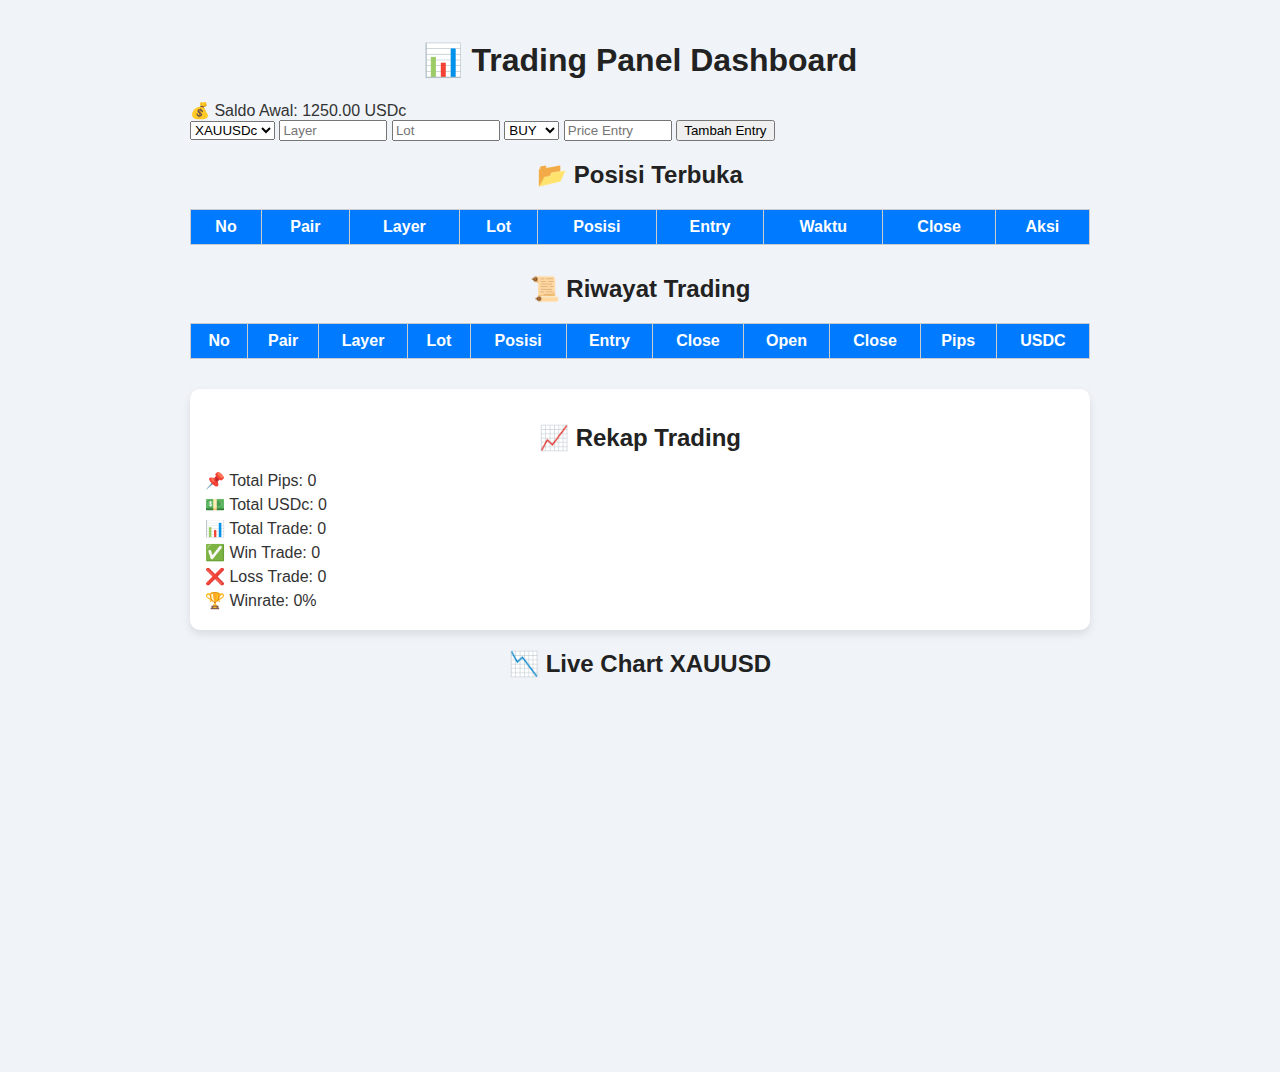
<file: index.html>
<!DOCTYPE html>
<html lang="en">
<head>
  <meta charset="UTF-8" />
  <meta name="viewport" content="width=device-width, initial-scale=1.0" />
  <title>Trading Panel Dashboard</title>
  <link rel="stylesheet" href="style.css" />
</head>
<body>
  <div class="container">
    <h1>📊 Trading Panel Dashboard</h1>
    <div class="balance">💰 Saldo Awal: <span id="startBalance">1250.00</span> USDc</div>

    <form id="tradeForm">
      <div class="form-group">
        <select name="pair" required>
          <option value="XAUUSDc">XAUUSDc</option>
          <option value="BTCUSDc">BTCUSDc</option>
        </select>
        <input type="number" name="layer" placeholder="Layer" required min="1" />
        <input type="number" step="0.01" name="lot" placeholder="Lot" required />
        <select name="position" required>
          <option value="BUY">BUY</option>
          <option value="SELL">SELL</option>
        </select>
        <input type="number" step="0.01" name="entryPrice" placeholder="Price Entry" required />
        <button type="submit">Tambah Entry</button>
      </div>
    </form>

    <h2>📂 Posisi Terbuka</h2>
    <table id="openTrades">
      <thead>
        <tr>
          <th>No</th><th>Pair</th><th>Layer</th><th>Lot</th><th>Posisi</th><th>Entry</th><th>Waktu</th><th>Close</th><th>Aksi</th>
        </tr>
      </thead>
      <tbody></tbody>
    </table>

    <h2>📜 Riwayat Trading</h2>
    <table id="history">
      <thead>
        <tr>
          <th>No</th><th>Pair</th><th>Layer</th><th>Lot</th><th>Posisi</th><th>Entry</th><th>Close</th><th>Open</th><th>Close</th><th>Pips</th><th>USDC</th>
        </tr>
      </thead>
      <tbody></tbody>
    </table>

    <div class="rekap">
      <h2>📈 Rekap Trading</h2>
      <p>📌 Total Pips: <span id="totalPips">0</span></p>
      <p>💵 Total USDc: <span id="totalUsdc">0</span></p>
      <p>📊 Total Trade: <span id="totalTrade">0</span></p>
      <p>✅ Win Trade: <span id="winTrade">0</span></p>
      <p>❌ Loss Trade: <span id="lossTrade">0</span></p>
      <p>🏆 Winrate: <span id="winrate">0%</span></p>
    </div>

    <h2>📉 Live Chart XAUUSD</h2>
    <iframe src="https://www.tradingview.com/widgetembed/?frameElementId=tradingview_c52c1&symbol=OANDA:XAUUSD&interval=1&theme=light" width="100%" height="350" frameborder="0"></iframe>
  </div>

  <script src="script.js"></script>
</body>
</html>
</file>
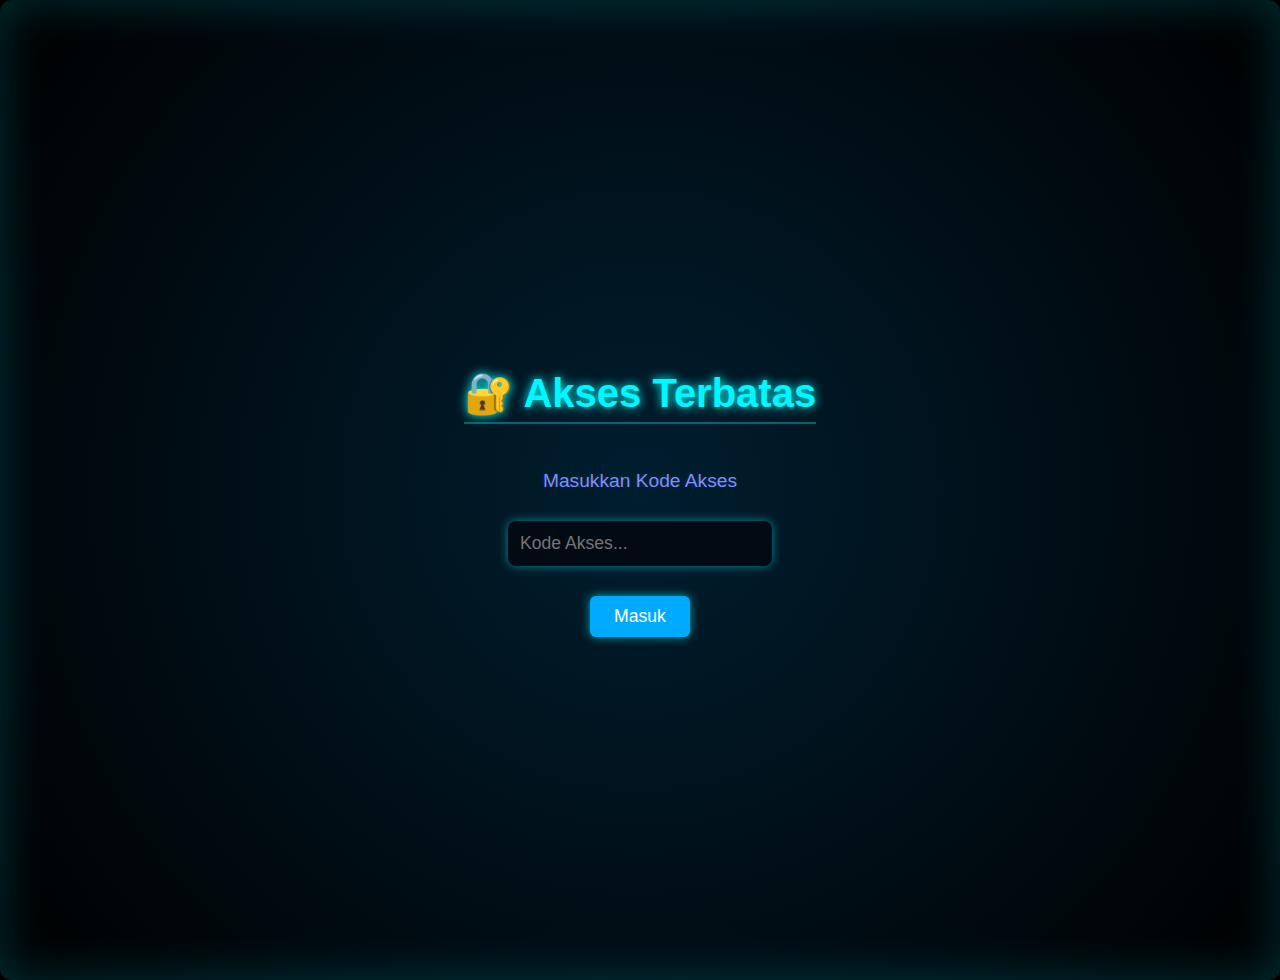
<file: risk-management.html>
<!DOCTYPE html>
<html lang="en">
<head>
  <meta charset="UTF-8" />
  <meta name="viewport" content="width=device-width, initial-scale=1.0"/>
  <title>Risk Management - XAUUSD</title>
  <style>
    body {
      margin: 0;
      font-family: 'Segoe UI', Tahoma, Geneva, Verdana, sans-serif;
      background-color: #000;
      color: #0ff;
    }

    /* Neon Login Container */
    #authContainer {
      display: flex;
      flex-direction: column;
      align-items: center;
      justify-content: center;
      height: 100vh;
      background: radial-gradient(circle at center, #001e2f 0%, #000 100%);
      animation: pulseGlow 5s infinite alternate;
      box-shadow: inset 0 0 50px #00f2ff33;
      border-radius: 12px;
      padding: 40px;
      text-align: center;
    }

    #authContainer h1 {
      font-size: 2.5rem;
      text-shadow: 0 0 10px #0ff, 0 0 20px #0ff2;
    }

    #authContainer p {
      font-size: 1.2rem;
      color: #88f;
      text-shadow: 0 0 5px #0ff2;
    }

    #accessCode {
      padding: 12px;
      font-size: 1.1rem;
      width: 240px;
      border: none;
      border-radius: 8px;
      background: #020b14;
      color: #0ff;
      outline: none;
      box-shadow: 0 0 10px #00f2ff88;
    }

    #accessCode:focus {
      box-shadow: 0 0 20px #00f2ffcc;
    }

    #authContainer button {
      margin-top: 20px;
      padding: 10px 24px;
      background: #00aaff;
      border: none;
      border-radius: 6px;
      color: #fff;
      font-size: 1.1rem;
      cursor: pointer;
      box-shadow: 0 0 10px #00f2ffaa;
      transition: background 0.3s ease, transform 0.3s ease;
    }

    #authContainer button:hover {
      background: #008ecc;
      transform: scale(1.05);
      box-shadow: 0 0 20px #00f2ffff;
    }

    @keyframes pulseGlow {
      0% { box-shadow: inset 0 0 30px #00f2ff33; }
      100% { box-shadow: inset 0 0 60px #00f2ff99; }
    }

    /* Risk Management Content (Hidden by default) */
    #mainContent {
      display: none;
      padding: 20px;
      animation: fadeIn 1s ease forwards;
    }

    @keyframes fadeIn {
      from { opacity: 0; transform: scale(0.98); }
      to { opacity: 1; transform: scale(1); }
    }

    h1, h3 {
      color: #00f7ff;
      border-bottom: 2px solid #0ff5;
      padding-bottom: 5px;
    }

    input, button {
      font-size: 16px;
    }

    input {
      padding: 8px;
      margin: 10px 5px;
      width: 150px;
      border: 1px solid #0ff;
      background-color: #111;
      color: #0ff;
      border-radius: 4px;
    }

    nav {
      background: #011;
      padding: 10px;
      margin-bottom: 20px;
      border-radius: 8px;
      box-shadow: 0 0 10px #0ff5;
    }

    nav a {
      color: #0ff;
      text-decoration: none;
      margin: 0 15px;
      font-weight: bold;
    }

    nav a:hover {
      text-decoration: underline;
    }

    table {
      margin-top: 20px;
      width: 100%;
      border-collapse: collapse;
      box-shadow: 0 0 10px #0ff3;
    }

    th, td {
      border: 1px solid #0ff;
      padding: 10px;
      text-align: center;
      background-color: #111;
    }

    th {
      background-color: #033;
      color: #0ff;
    }

    #riskBarContainer {
      width: 100%;
      height: 30px;
      background: #022;
      border-radius: 6px;
      margin-top: 10px;
      overflow: hidden;
      box-shadow: 0 0 10px #0ff5;
    }

    #riskBar {
      height: 100%;
      width: 0%;
      background-color: green;
      transition: width 0.5s ease, background-color 0.5s ease;
      border-radius: 6px;
    }

    #riskLabel {
      color: #0ff;
      margin-top: 5px;
      font-weight: bold;
      font-size: 18px;
    }
  </style>
</head>
<body oncontextmenu="return false">

  <!-- AUTH GATE -->
  <div id="authContainer">
    <h1>🔐 Akses Terbatas</h1>
    <p>Masukkan Kode Akses</p>
    <input type="password" id="accessCode" placeholder="Kode Akses..." />
    <button onclick="validateAccess()">Masuk</button>
  </div>

  <!-- MAIN CONTENT -->
  <div id="mainContent">
    <nav>
      <a href="index.html">Dashboard</a>
      <a href="risk-management.html">Risk Management</a>
      <a href="maintenance.html">Money Management</a>
    </nav>

    <h1>Risk Management - XAUUSD</h1>
    <label for="balance">Saldo ($):</label>
    <input type="number" id="balance" value="1000" />
    <button onclick="calculateLayers()">Hitung Layer</button>

    <div id="output"></div>

    <h3>Risk Persentase</h3>
    <div id="riskBarContainer">
      <div id="riskBar"></div>
    </div>
    <p id="riskLabel">Risk: 0%</p>

    <h3>Tabel Layering</h3>
    <table id="layersTable">
      <thead>
        <tr>
          <th>Layer</th>
          <th>Entry Price</th>
          <th>Stop Loss</th>
          <th>Take Profit</th>
          <th>Lot</th>
        </tr>
      </thead>
      <tbody id="tableBody"></tbody>
    </table>

    <h3>Tabel Maksimum Lot Size (Floating Max 100 pips)</h3>
    <table id="lotTable">
      <thead>
        <tr><th>Saldo</th><th>Max Floating (100 pips)</th><th>Total Lot Max</th></tr>
      </thead>
      <tbody id="lotTableBody"></tbody>
    </table>

    <h3>Estimasi Recovery Profit Saat Layer 5 Running</h3>
    <table id="recoveryTable">
      <thead>
        <tr>
          <th>Layer</th>
          <th>Harga Entry</th>
          <th>Harga Sekarang</th>
          <th>Status</th>
          <th>Selisih Pips</th>
          <th>Profit/Loss ($)</th>
        </tr>
      </thead>
      <tbody id="recoveryBody"></tbody>
    </table>
  </div>

  <script>
    // Sistem Akses
    function validateAccess() {
      const code = document.getElementById('accessCode').value.trim().toUpperCase();
      if (code === 'VL') {
        document.getElementById('authContainer').style.display = 'none';
        document.getElementById('mainContent').style.display = 'block';
        calculateLayers();
      } else {
        alert('Kode akses salah!');
      }
    }

    // Hitung Layering
    function calculateLayers() {
      const balance = parseFloat(document.getElementById("balance").value);
      if (balance < 50) {
        alert("Saldo terlalu kecil. Belikan makan, rokok, atau kopi saja daripada trading dengan risiko tinggi.");
        return;
      }

      if (balance >= 50 && balance < 100) {
        alert("Saldo berada di atas $49 namun di bawah $100.\nTingkat risiko lebih tinggi dari batas aman.\nGunakan manajemen risiko dengan sangat hati-hati.");
      }

      const pipValuePer01Lot = 1;
      const maxFloatingPips = 100;
      const riskPercent = balance < 100 ? 30 : 10;
      const maxFloatingUSD = (balance * riskPercent) / 100;
      const totalLotMax = maxFloatingUSD / (pipValuePer01Lot * maxFloatingPips);
      const maxLayers = Math.min(5, Math.floor(totalLotMax / 0.01));
      const lotPerLayerRaw = totalLotMax / maxLayers;
      const lotPerLayer = Math.max(0.01, lotPerLayerRaw);

      const pipFactor = 0.10;
      const pipDistance = 5;
      const firstEntry = 3320.0;
      const takeProfit = firstEntry + 40 * pipFactor;
      const stopLossPerLayer = [30, 25, 20, 15, 10];
      const currentPrice = 3319.50;

      const tableBody = document.getElementById("tableBody");
      const lotTableBody = document.getElementById("lotTableBody");
      const recoveryBody = document.getElementById("recoveryBody");

      tableBody.innerHTML = "";
      lotTableBody.innerHTML = "";
      recoveryBody.innerHTML = "";

      for (let i = 0; i < maxLayers; i++) {
        const entry = firstEntry - i * pipDistance * pipFactor;
        const sl = entry - stopLossPerLayer[i] * pipFactor;

        const priceDiff = currentPrice - entry;
        const pipsDiff = priceDiff / pipFactor;
        const profit = pipsDiff * lotPerLayer * pipValuePer01Lot;

        tableBody.innerHTML += `<tr>
          <td>Layer ${i + 1}</td>
          <td>${entry.toFixed(2)}</td>
          <td>${sl.toFixed(2)}</td>
          <td>${takeProfit.toFixed(2)}</td>
          <td>${lotPerLayer.toFixed(2)}</td>
        </tr>`;

        recoveryBody.innerHTML += `<tr>
          <td>Layer ${i + 1}</td>
          <td>${entry.toFixed(2)}</td>
          <td>${currentPrice.toFixed(2)}</td>
          <td>${priceDiff >= 0 ? 'Profit' : 'Floating Loss'}</td>
          <td>${pipsDiff.toFixed(1)} pips</td>
          <td>${profit.toFixed(2)}</td>
        </tr>`;
      }

      updateRiskBar(balance, maxFloatingUSD);
      lotTableBody.innerHTML = `<tr><td>$${balance.toFixed(2)}</td><td>$${maxFloatingUSD.toFixed(2)}</td><td>${totalLotMax.toFixed(2)} lot</td></tr>`;
    }

    function updateRiskBar(balance, riskUsed) {
      let riskPercentage = (riskUsed / balance) * 100;
      const bar = document.getElementById("riskBar");
      const label = document.getElementById("riskLabel");

      bar.style.width = Math.min(riskPercentage, 100) + "%";
      label.textContent = `Risk: ${riskPercentage.toFixed(1)}%`;

      if (riskPercentage <= 25) {
        bar.style.backgroundColor = "green";
      } else if (riskPercentage <= 50) {
        bar.style.backgroundColor = "yellow";
      } else {
        bar.style.backgroundColor = "red";
      }
    }

    // Disable developer tools
    document.addEventListener("keydown", function (e) {
      if (
        e.key === "F12" ||
        (e.ctrlKey && e.shiftKey && e.key === "I") ||
        (e.ctrlKey && e.key === "u")
      ) {
        e.preventDefault();
        alert("Akses developer tools diblokir!");
        return false;
      }
    });

    document.addEventListener("contextmenu", function (e) {
      e.preventDefault();
    });
  </script>
</body>
</html>
</file>
<file: style.css>
body {
  margin: 0;
  font-family: "Segoe UI", sans-serif;
  background: #f0f4f8;
  color: #333;
}

.container {
  max-width: 900px;
  margin: auto;
  padding: 20px;
}

h1, h2, h3 {
  text-align: center;
  color: #222;
}

.trade-form {
  display: flex;
  flex-wrap: wrap;
  gap: 10px;
  margin-bottom: 20px;
  justify-content: center;
}

.trade-form input, .trade-form select, .trade-form button {
  padding: 10px;
  font-size: 16px;
  border-radius: 8px;
  border: 1px solid #ccc;
}

.trade-form button {
  background: #4caf50;
  color: white;
  border: none;
  cursor: pointer;
  transition: background 0.3s ease;
}

.trade-form button:hover {
  background: #45a049;
}

.rekap {
  background: #ffffff;
  border-radius: 10px;
  padding: 15px;
  margin: 20px 0;
  box-shadow: 0 4px 8px rgba(0,0,0,0.1);
  animation: fadeIn 1s ease-in-out;
}

.rekap p {
  margin: 5px 0;
  font-size: 16px;
}

table {
  width: 100%;
  border-collapse: collapse;
  margin-bottom: 30px;
}

table th, table td {
  border: 1px solid #ccc;
  padding: 8px;
  text-align: center;
}

table th {
  background: #007bff;
  color: white;
}

input[type="number"] {
  width: 100px;
}

.tradingview-widget iframe {
  border: none;
  border-radius: 8px;
  box-shadow: 0 2px 10px rgba(0,0,0,0.1);
}

/* Animasi */
@keyframes fadeIn {
  from {opacity: 0; transform: translateY(20px);}
  to {opacity: 1; transform: translateY(0);}
}

/* Responsif Mobile */
@media (max-width: 768px) {
  .trade-form {
    flex-direction: column;
    align-items: stretch;
  }

  table, .rekap, .tradingview-widget {
    font-size: 14px;
    overflow-x: auto;
  }

  input[type="number"] {
    width: 100%;
  }
}
</file>
